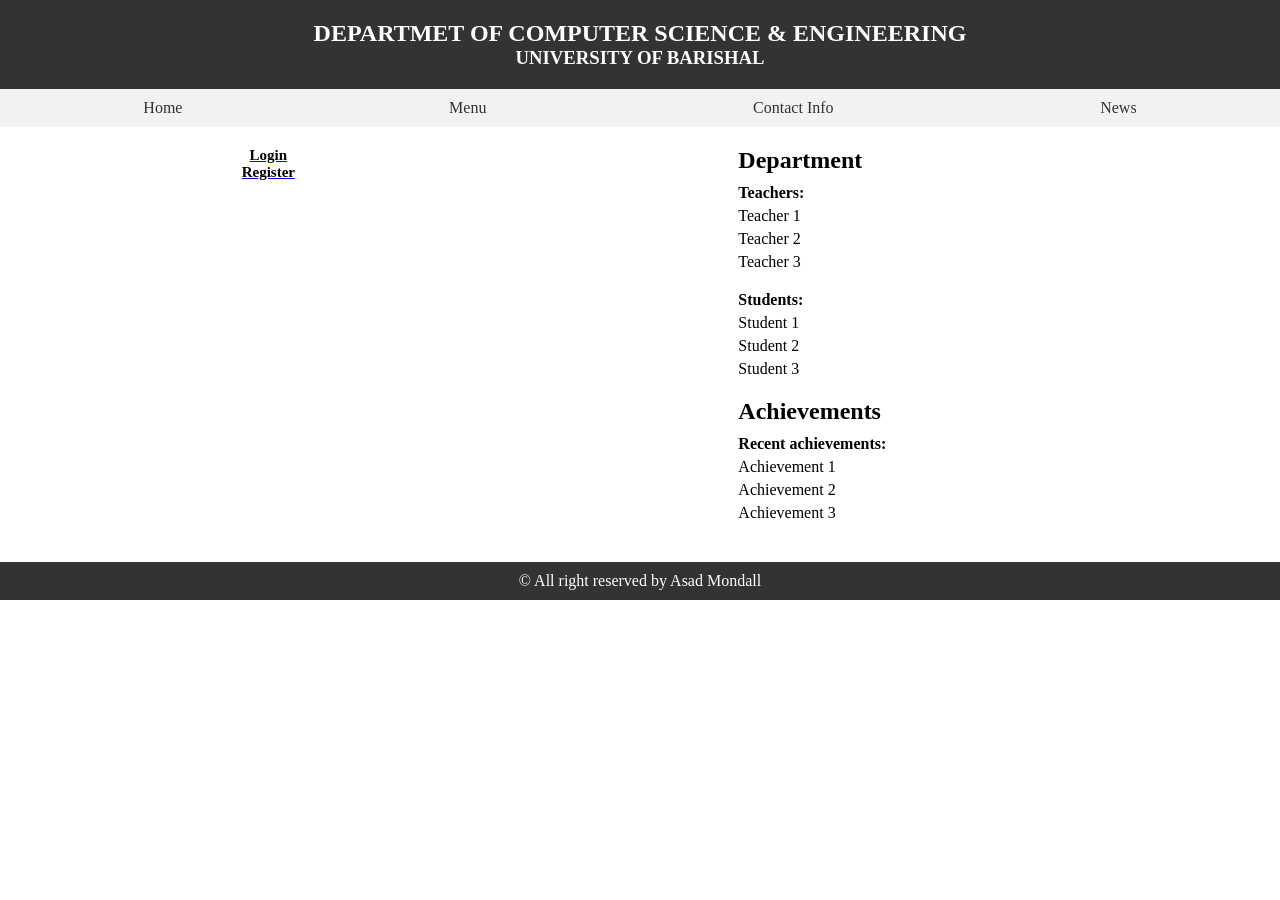
<file: index.html>
<!DOCTYPE html>
<html>
<head>
	<title>Home page</title>
			       <link rel="stylesheet" href="style.css">
</head>
<body>
<div class="header">
<center>
  <h2>DEPARTMET OF COMPUTER SCIENCE & ENGINEERING </h3>
  <h3> UNIVERSITY OF BARISHAL</h3>
  </center>
</div>

<div class="navbar">
  <a href="labtest2.html" target= "_blank">Home</a>
  <a href="#">Menu</a>
  <a href="#">Contact Info</a>
  <a href="#">News</a>
</div>

<div class="container">
  <div class="login-register">
<a href="login.html" target="_blank"> <h6 style = "color :black;text-align :center; font-size:15px">Login</h6></a> 
<a href="register.html" target="_blank"> <h6 style = "color :black;text-align :center; font-size:15px">Register</h6></a> 
  </div>

  <div class="academic-info">
    <h2>Department</h2>
    <p>Teachers:</p>
    <ul>
      <li>Teacher 1</li>
      <li>Teacher 2</li>
      <li>Teacher 3</li>
    </ul>

    <p>Students:</p>
    <ul>
      <li>Student 1</li>
      <li>Student 2</li>
      <li>Student 3</li>
    </ul>

    <h2>Achievements</h2>
    <p>Recent achievements:</p>
    <ul>
      <li>Achievement 1</li>
      <li>Achievement 2</li>
      <li>Achievement 3</li>
    </ul>
  </div>
</div>

<div class="footer">
  <p>&copy; All right reserved by Asad Mondall</p>
</div>
</body>
</html>
</file>
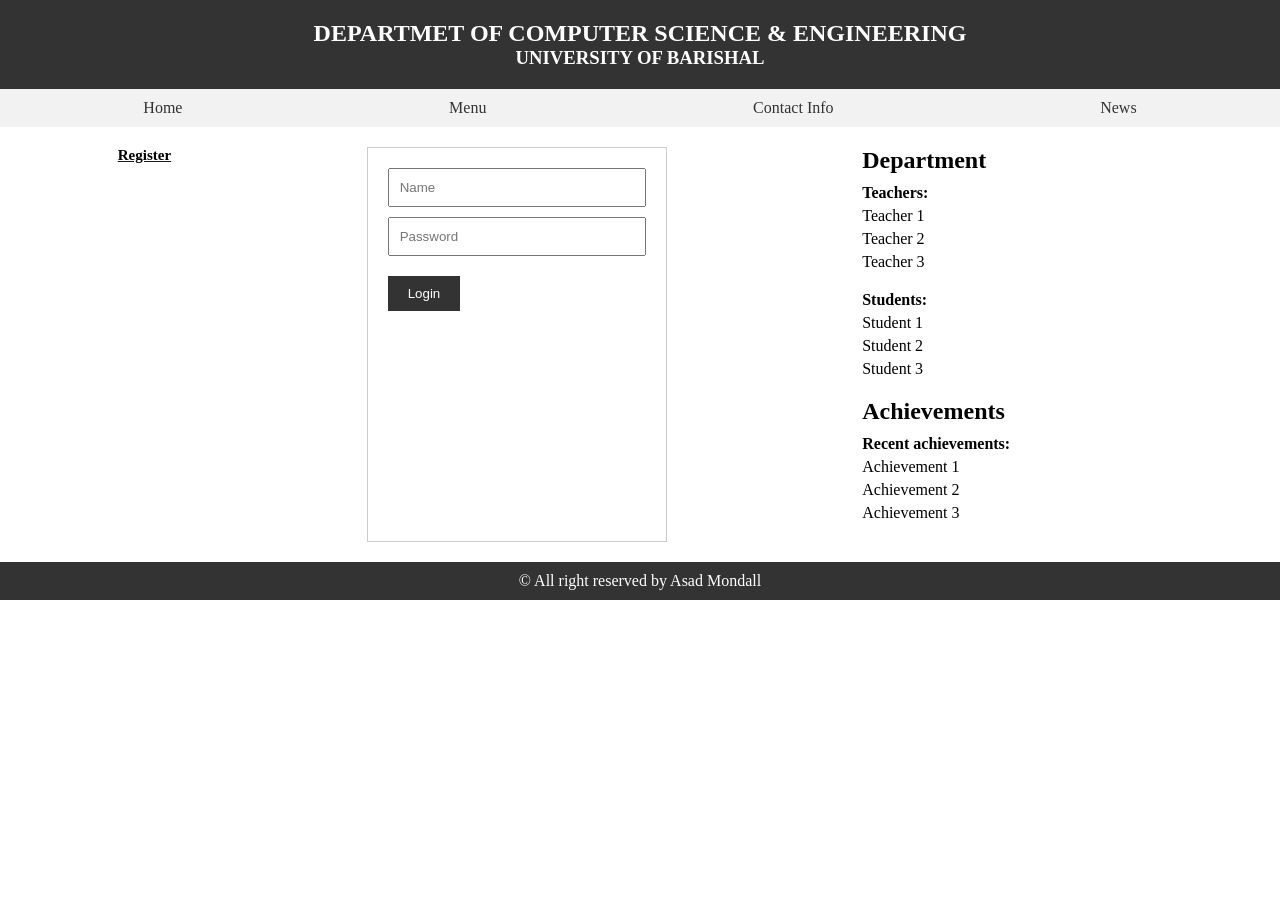
<file: login.html>
<!DOCTYPE html>
<html>
<head>
	<title>Home page</title>
			       <link rel="stylesheet" href="style.css">
</head>
<body>
<div class="header">
<center>
  <h2>DEPARTMET OF COMPUTER SCIENCE & ENGINEERING </h3>
  <h3> UNIVERSITY OF BARISHAL</h3>
  </center>
</div>

<div class="navbar">
  <a href="labtest2.html" target= "_blank">Home</a>
  <a href="#">Menu</a>
  <a href="#">Contact Info</a>
  <a href="#">News</a>
</div>

<div class="container">
  <div class="login-register">

<a href="register.html" target="_blank"> <h6 style = "color :black;text-align :center; font-size:15px">Register</h6></a> 
  </div>

  <div id="login-form" class="form">
    <input type="text" placeholder="Name">
    <input type="password" placeholder="Password">
    <button>Login</button>
  </div>
  <div class="academic-info">
    <h2>Department</h2>
    <p>Teachers:</p>
    <ul>
      <li>Teacher 1</li>
      <li>Teacher 2</li>
      <li>Teacher 3</li>
    </ul>

    <p>Students:</p>
    <ul>
      <li>Student 1</li>
      <li>Student 2</li>
      <li>Student 3</li>
    </ul>

    <h2>Achievements</h2>
    <p>Recent achievements:</p>
    <ul>
      <li>Achievement 1</li>
      <li>Achievement 2</li>
      <li>Achievement 3</li>
    </ul>
  </div>
</div>

<div class="footer">
  <p>&copy; All right reserved by Asad Mondall</p>
</div>
</body>
</html>
</file>
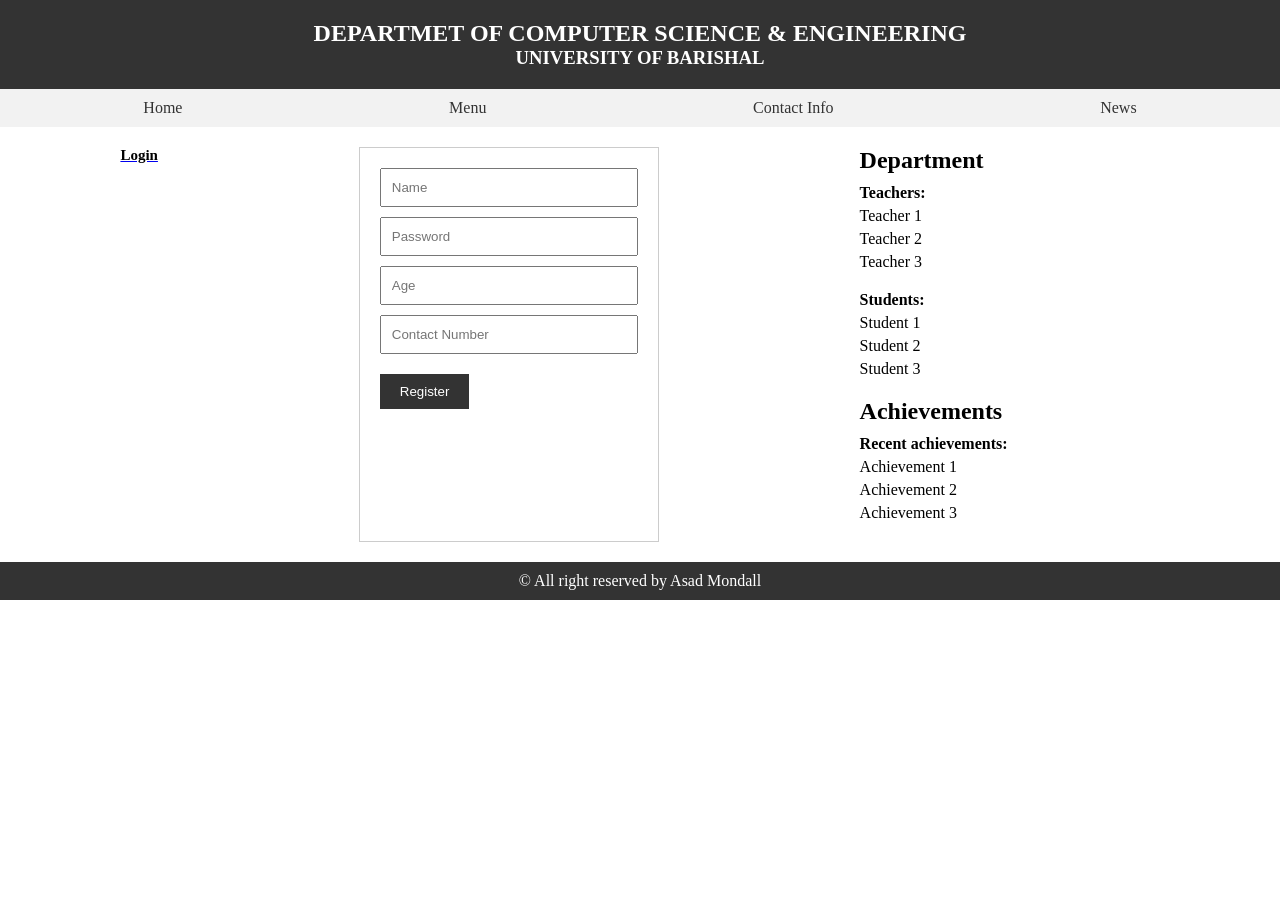
<file: register.html>
<!DOCTYPE html>
<html>
<head>
	<title>Home page</title>
			       <link rel="stylesheet" href="style.css">
</head>
<body>
<div class="header">
<center>
  <h2>DEPARTMET OF COMPUTER SCIENCE & ENGINEERING </h3>
  <h3> UNIVERSITY OF BARISHAL</h3>
  </center>
</div>

<div class="navbar">
  <a href="labtest2.html" target= "_blank">Home</a>
  <a href="#">Menu</a>
  <a href="#">Contact Info</a>
  <a href="#">News</a>
</div>

<div class="container">
  <div class="login-register">
<a href="login.html" target="_blank"> <h6 style = "color :black;text-align :center; font-size:15px">Login</h6></a> 
  </div>

  <div id="register-form" class="form">
    <input type="text" placeholder="Name">
    <input type="password" placeholder="Password">
    <input type="text" placeholder="Age">
    <input type="text" placeholder="Contact Number">
    <button>Register</button>
  </div>
  
  <div class="academic-info">
    <h2>Department</h2>
    <p>Teachers:</p>
    <ul>
      <li>Teacher 1</li>
      <li>Teacher 2</li>
      <li>Teacher 3</li>
    </ul>

    <p>Students:</p>
    <ul>
      <li>Student 1</li>
      <li>Student 2</li>
      <li>Student 3</li>
    </ul>

    <h2>Achievements</h2>
    <p>Recent achievements:</p>
    <ul>
      <li>Achievement 1</li>
      <li>Achievement 2</li>
      <li>Achievement 3</li>
    </ul>
  </div>
</div>

<div class="footer">
  <p>&copy; All right reserved by Asad Mondall</p>
</div>
</body>
</html>
</file>
<file: style.css>
* {
  box-sizing: border-box;
  margin: 0;
  padding: 0;
}

.header {
  background-color: #333;
  color: #fff;
  padding: 20px;
}

.navbar {
  background-color: #f2f2f2;
  display: flex;
  justify-content: space-around;
  padding: 10px;
}

.navbar a {
  color: #333;
  text-decoration: none;
}

.navbar a:hover {
  color: #fff;
  background-color: #333;
}

.container {
  display: flex;
  flex-wrap: wrap;
  justify-content: space-around;
  padding: 20px;
}

.login-register {
  text-align: center;
  margin-bottom: 20px;
}


.form {
  border: 1px solid #ccc;
  padding: 20px;
  width: 300px;
}

.form input {
  display: block;
  margin-bottom: 10px;
  width: 100%;
  padding: 10px;
}

.form button {
  background-color: #333;
  border: none;
  color: #fff;
  padding: 10px 20px;
  margin-top: 10px;
  cursor: pointer;
}

.form h2 {
  margin-bottom: 10px;
}

.form p {
  margin-bottom: 5px;
  font-weight: bold;
}

.form ul {
  list-style: none;
  margin-bottom: 20px;
}

.form ul li {
  margin-bottom: 5px;
}

.academic-info {
  width: 300px;
}

.academic-info h2 {
  margin-bottom: 10px;
}

.academic-info p {
  margin-bottom: 5px;
  font-weight: bold;
}

.academic-info ul {
  list-style: none;
  margin-bottom: 20px;
}

.academic-info ul li {
  margin-bottom: 5px;
}

.footer {
  background-color: #333;
  color: #fff;
  text-align: center;
  padding: 10px;
}
</file>
